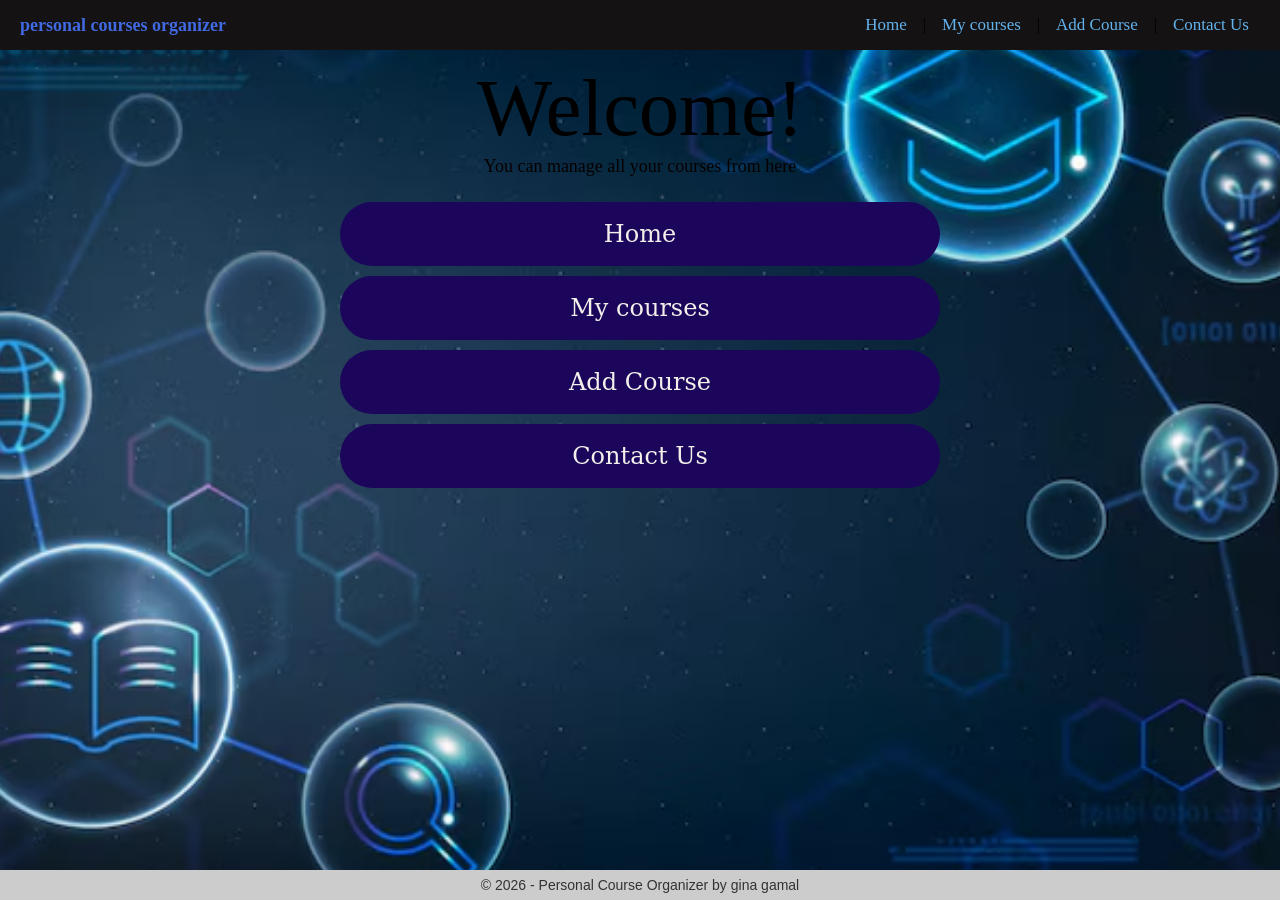
<file: index.html>
<!DOCTYPE html>
<html>
<head>
    <title>Personal Course Organizer - Home</title>
    <link rel="stylesheet" href="style.css">
<meta name="viewport" content="width=device-width, initial-scale=1.0">
</head>
<body>
    <nav class="pages_bar"></nav>
<link href="https://fonts.googleapis.com/css2?family=Sekuya&display=swap" rel="stylesheet"> 
<nav class="pages_bar">
    <p class="name">personal courses organizer</p>
    <div class="top-links">
    <a class="link" href="index.html">Home</a> |
    <a class="link" href="Mycourses.html">My courses</a> |
    <a class="link" href="AddCourse.html">Add Course</a> |
    <a class="link" href="Contact.html">Contact Us</a>
    </div>
</nav>


<main>
    <p class="welcome">Welcome!</p>
    <p class="p1">You can manage all your courses from here</p>
<div class="main-menu">
<nav >
    <div class="bottom">
        <a class="link0" href="index.html">Home</a>
    </div> 
    <div class="bottom">
        <a class="link0" href="Mycourses.html">My courses</a>
    </div> 
    <div class="bottom">
        <a class="link0" href="AddCourse.html">Add Course</a>
    </div> 
    <div class="bottom">
        <a class="link0" href="Contact.html">Contact Us</a>
    </div>

</nav>
</div>
</main>

<footer class="footer">
    <p>©️ 2026 - Personal Course Organizer by gina gamal</p>
</footer>


</body>
</html>
</file>
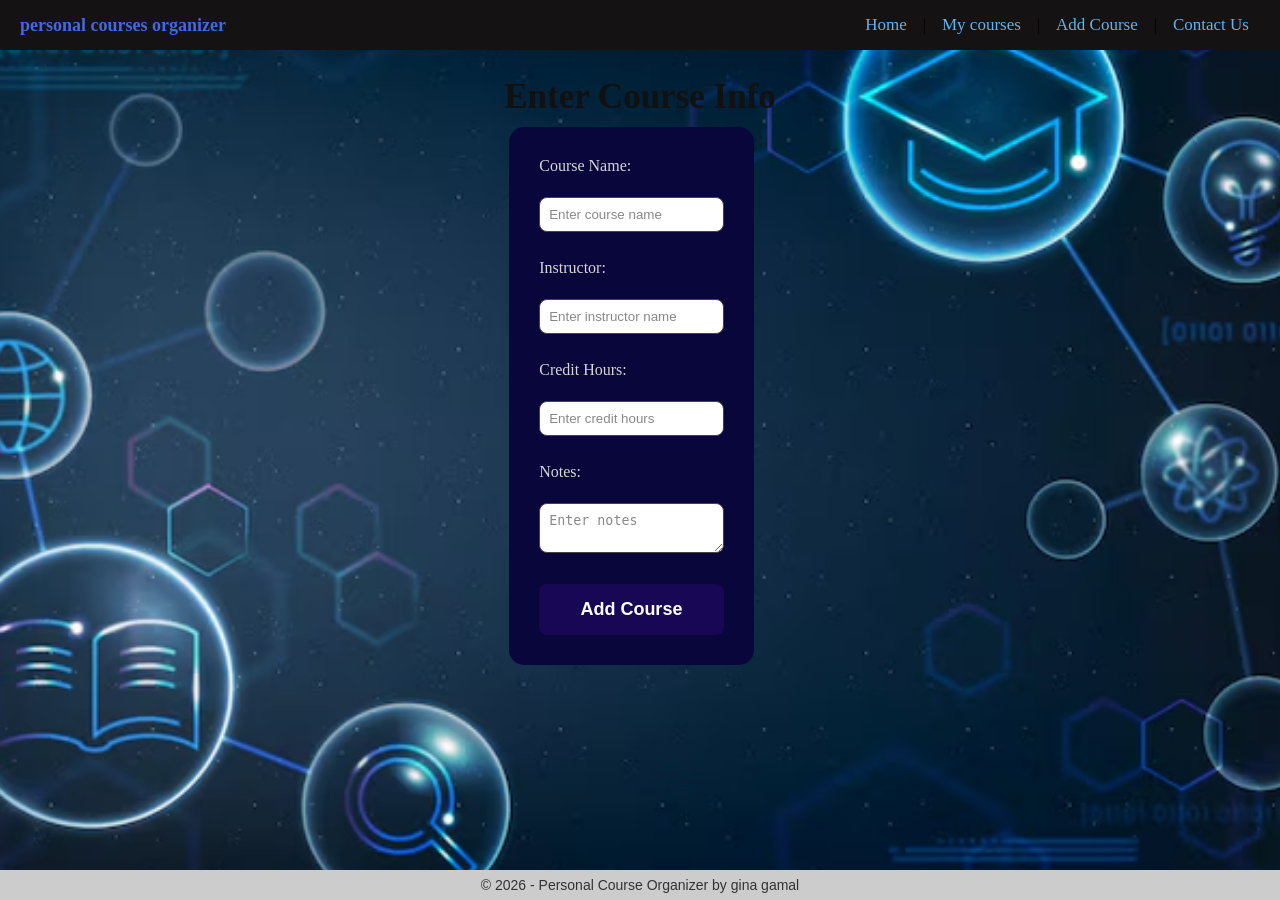
<file: AddCourse.html>
<!DOCTYPE html>
<html>
<head>
    <title>Add Course</title>
    <link rel="stylesheet" href="style.css">
</head>
<header>
    <h1>Add New Course</h1>
</header>
<body>
    <nav class="pages_bar">
    <p class ="name">personal courses organizer</p>
    <div class="top-links">
    <a class="link" href="index.html">Home</a> |
    <a class="link" href="Mycourses.html">My courses</a> |
    <a class="link" href="AddCourse.html">Add Course</a> |
    <a class="link" href="Contact.html">Contact Us</a>
    </div>
</nav>
 <div class="container">
<main>
    <section>
        <h2 class="c1">Enter Course Info</h2>

        <form>
            <label>Course Name:</label><br>
            <input type="text" placeholder="Enter course name"><br><br>
            

            <label>Instructor:</label><br>
            <input type="text"placeholder="Enter instructor name"><br><br>

            <label>Credit Hours:</label><br>
            <input type="number" placeholder="Enter credit hours"><br><br>

            <label>Notes:</label><br>
            <textarea placeholder="Enter notes"></textarea><br><br>

            <input class="submit" type="submit" value="Add Course">
        </form>
    </section>
</main>

<footer>
    <p>©️ 2026 - Personal Course Organizer by gina gamal</p>
</footer>

</div>
</body>
</html>
</file>
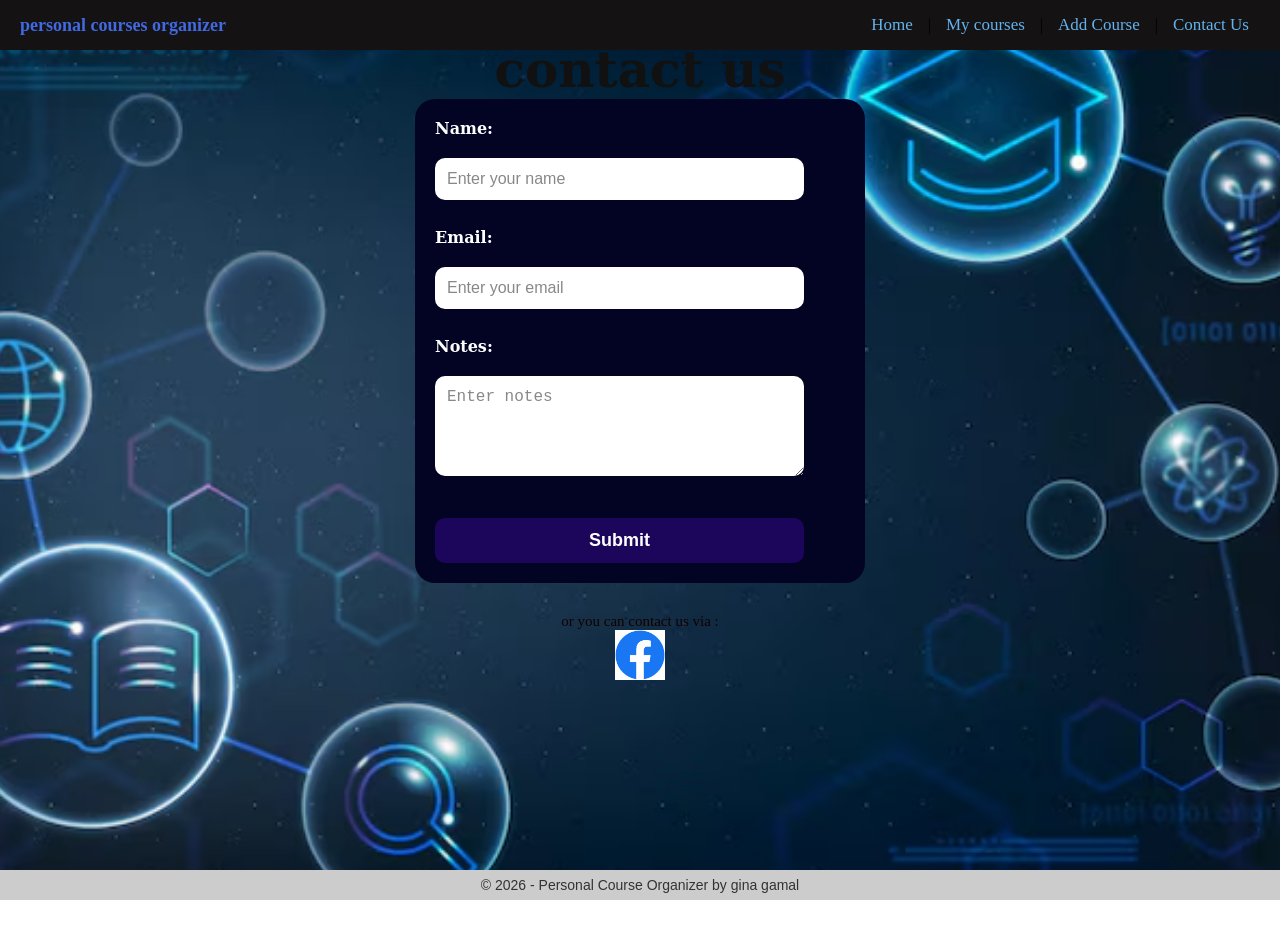
<file: Contact.html>
<!DOCTYPE html>
<html>
<head>
    <title>Contact Us</title>
    <link rel="stylesheet" href="style.css">
</head>
<body>
<p class="contact-title">contact us</p>
<nav class="pages_bar">
<p class="name">personal courses organizer</p>
<div class="top-link">
    <a class="link" href="index.html">Home</a> |
    <a class="link" href="Mycourses.html">My courses</a> |
    <a class="link" href="AddCourse.html">Add Course</a> |
    <a class="link" href="Contact.html">Contact Us</a>
    </div>
</nav> 
<form class="contact">
            <label>Name:</label><br>
            <input type="text" placeholder="Enter your name"><br><br>
            <label>Email:</label><br>
            <input type="email" placeholder="Enter your email"><br><br>
            <label>Notes:</label><br>
            <textarea placeholder="Enter notes"></textarea><br><br>
            <input class="submit " type="submit" value="Submit">
        </form> 
<main>
    <p class="or">or you can contact us via : </p>
    <section class="contact_icons">
        <a href="https://www.facebook.com/share/g/1FvGcNNG5r/" target="_blank">
            <img src="facebook-logo-vector-facebook-official-logo-vector-facebook-logo-illustrator_1002350-1803.avif" alt="facebook" width="50">
    </section>
</main>
<footer class="footer">
    <p>©️ 2026 - Personal Course Organizer by gina gamal</p>
</footer>



</body>
</html>
</file>
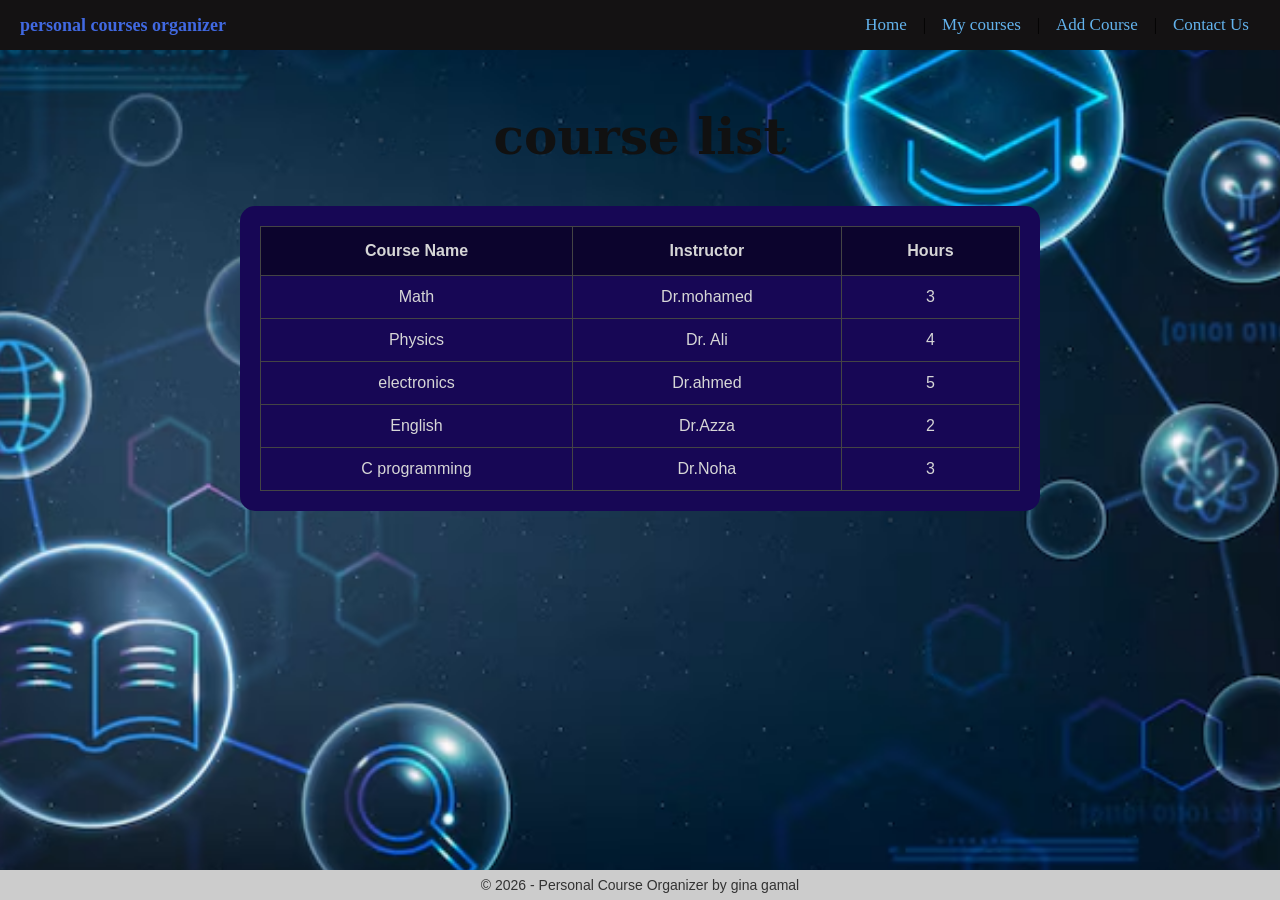
<file: Mycourses.html>
<!DOCTYPE html>
<html>
<head>
    <title>My Courses</title>
    <link rel="stylesheet" href="style.css">
</head>
<body>
<header>
    <h1>My Courses</h1>
</header>

<nav class="pages_bar">
    <p class="name">personal courses organizer</p>
    <div class="top-links">
    <a class="link" href="index.html">Home</a> |
    <a class="link" href="Mycourses.html">My courses</a> |
    <a class="link" href="AddCourse.html">Add Course</a> |
    <a class="link" href="Contact.html">Contact Us</a>
    </div> 
</nav>

<main>
    <p class="contact-title">course list</p>
    <div class="course_container">
        <table>
            <tr>
                <th>Course Name</th>
                <th>Instructor</th>
                <th>Hours</th>
            </tr>

            <tr>
                <td>Math</td>
                <td>Dr.mohamed</td>
                <td>3</td>
            </tr>

            <tr>
                <td>Physics</td>
                <td>Dr. Ali</td>
                <td>4</td>
            </tr>

            <tr>
                <td>electronics</td>
                <td>Dr.ahmed</td>
                <td>5</td>
            </tr>

            <tr>
                <td>English</td>
                <td>Dr.Azza</td>
                <td>2</td>
            </tr>

            <tr>
                <td>C programming</td>
                <td>Dr.Noha</td>
                <td>3</td>
            </tr>
        </table>
    </div>
</main>

<footer class="footer">
    <p>©️ 2026 - Personal Course Organizer by gina gamal </p>
</footer>


</body>
</html>
</file>
<file: style.css>
@import url('https://fonts.googleapis.com/css2?family=Sekuya&display=swap');
* {
    box-sizing: border-box;
    margin: 0;
    padding: 0;
}

body {
    margin:0;
    padding:0;
    background-image:url("geometric-science-education-background-vector-gradient-blue-digital-remix_53876-125993.avif");
    background-size:cover;
    background-position:center;
    background-attachment:fixed;
    min-height: 100vh;
    font-family:verdana;
}
.pages_bar {
    background-color: #141213;
    position: fixed;
    top: 0;
    left:0;
    width: 100%;
    z-index: 1000;
    display: flex;
    align-items: center;
    justify-content: space-between;
    align-items:centre;
    padding: 10px 20px;
    min-height: 50px;
}
.pages_bar .link:hover {
    color: white; 
    text-decoration: none;
}
.top-links {
    display: flex;
    align-items:center;
    gap: 5px;
}
.link {
    color: #63b3ed;
    text-decoration: none;
    font-size: 17px;
    padding: 5px 11px;
    border-radius: 6px;
}
.link:hover{
    color:white;
    background-color:#333
}
.name {
    color: #4169E1;
    font-size: 18px;
    font-weight:bold;
    white-space: nowrap;
}
.main-menu{
   display: flex;
    flex-direction: column;
    align-items: center;       
    width: 100%;
    justify-content:flex-start;
    margin-top:10px;
}
.main-menu nav {
    display: flex;
    flex-direction: column;
    gap: 0px;             
    width: 100%;
    align-items: center;
}
.bottom {

    background-color: #1b065b;
    width: 80%;          
    max-width: 600px;  
    margin:5px auto !important;    
    padding: 18px;       
    border-radius: 35px;      
    text-align: center;
}
.link0 {
    color: #f3efea;
    text-decoration: none;   
    font-size: 24px;         
    display: block;            
    font-family: 'serif';
}
.bottom:hover {
    background-color: #0e0000; 
}
body{
    overflow:hidden;
    height:100vh;
    margin:0
}
/* ── MAIN CONTENT ── */
main {
    flex: 1;
    text-align:center;
    justify-content:flex-start;
    margin-top: 10px;
    padding:20px;
    display:flex;
    flex-direction:column;
    align-items:center;
}
/* Home page */
.welcome {
    font-family: 'Great Vibes', cursive;
    font-size:80px;
    text-align: center;
    margin-top: 30px;
    margin-bottom: 0;
    line-height: 1.2;
}

.p1 {
    text-align: center;
    margin-top: 0px;
    margin-bottom: 10px;
    font-size: clamp(14px, 4vw, 18px);
    color: #080000;
}
.form-wrapper {
    background-color: #0f0987;
    padding: 24px 20px;
    border-radius: 10px;
    width: 90%;
    max-width: 520px;
    margin: 50px auto;
}

.form-wrapper label {
    color: #d6d6d6;
    font-size: 16px;
    display: block;
    margin-bottom: 6px;
}

.form-wrapper input[type="text"],
.form-wrapper input[type="email"],
.form-wrapper input[type="number"],
.form-wrapper textarea {
    width: 100%;
    padding: 10px 12px;
    border: none;
    border-radius: 4px;
    color: #000;
    font-size: 15px;
    margin-bottom: 18px;
    background: #fff;
}

.form-wrapper textarea {
    height: 100px;
    resize: vertical;
}

.submit {
    background-color: rgb(4, 4, 130);
    color: #d6d6d6;
    border: none;
    padding: 15px 5px;
    border-radius: 5px;
    cursor: pointer;
    font-size: 15px;
    width: 45%;
}
.submit:hover {
    background-color: #05116a;
}

input::placeholder,
textarea::placeholder {
    color: #888;
}

input:hover::placeholder,
textarea:hover::placeholder {
    opacity: 1;
}
/* ── CONTACT PAGE ── */
.contact {
    background-color: #030424;
    padding: 20px;
    border-radius: 20px;
    width: 80%;
    max-width: 450px;
    margin: 0px auto;
}
.contact table {
    width: 100%;
    border-spacing: 0 6px;
}
.contact td {
    text-align: center;
}
.contact label {
    color: white;
    font-family: 'serif';
    font-weight: bold;
    display: block;
    margin-bottom: 2px;
}
.contact input[type="text"], 
.contact input[type="email"], 
.contact textarea {
    width: 90%;
    padding: 12px;
    border-radius: 10px;
    border: none;
    font-size: 16px;
    margin-bottom: 10px;
}
.contact textarea {
    height: 100px;
}
.contact .submit {
    width: 90%;
    padding: 12px;
    background-color: #1b065b;
    color: white;
    border: none;
    border-radius: 10px;
    font-weight: bold;
    cursor: pointer;
    margin-top: 10px;
}
.contact-title {
    color: #111;
    font-size: 50px;
    font-family:'serif';
    text-align: center;
    margin-top:40px;
    margin-bottom:0px;
    font-weight:bold;
    padding: 0px 10px;
}
.or {
    color: #110000;
    text-align: left;
    font-size: 15px;
    margin: 0px;
}
/* ── COURSES TABLE ── */
.course_container {
    margin: 40px auto;
    padding: 20px;
    width: 90%;
    max-width: 800px;
    background-color: #170755; 
    border-radius: 15px;
    overflow: hidden;
}
.course_container table {
    width: 100%;
    border-collapse: collapse;
    color: #d6d6d6;
    font-family: sans-serif;
}
.course_container th {
    background-color: #0c042d;
    padding: 15px;
    border: 1px solid #444;
   text-align: center;
}
.course_container td {
    padding: 12px;
    border: 1px solid #444;
    text-align: center ;
}
/* ── SECTION HEADING ── */
.section-heading {
    color: #111;
    font-size: clamp(18px, 5vw, 26px);
    text-align: center;
    margin: 90px auto 10px;
    padding: 0 16px;
}
.c1 {
    text-align: center;
    font-size: 35px;
    color: #111;
    margin: 10px 0 10px 0;
    font-weight: bold;
    display: block;
}
section form {
    background-color: #09063c;
    padding: 30px;
    border-radius: 15px;
    max-width: 500px;
    width: 90%;
    margin: 5px 5px;
}
section form label {
    color: #d6d6d6;
    font-size: 16px;
    display: block;
    margin-bottom: 4px;
    font-weight: 500;
    text-align:left;
}
section form input[type="text"],
section form input[type="number"],
section form textarea {
    width: 100%;
    padding: 9px;
    margin-bottom: 9px;
    border: 1px solid #444;
    border-radius: 8px;
    background-color: #fff;
    box-sizing: border-box; 
}
.submit {
    background-color: #170755;
    color: white;
    padding: 15px 25px;
    border: none;
    border-radius: 8px ;
    font-size: 18px ;
    font-weight: bold;
    cursor: pointer;
    width: 100% ;
    display: block;
}

.submit:hover {
    background-color: #0c042d ;
}

/* ── FOOTER ── */
footer {
    background-color: #cccccc;
    width: 100% ;
    padding: 15px 0 ;
    display: flex ;
    justify-content: center;
    align-items: center ;
    margin: 0;
    position: fixed ;
    bottom: 0;
    left: 0;
}
footer p {
    margin: 0 ; 
    position:fixed;
    color: #333 ;
    font-family: sans-serif;
    font-size: 14px ;
    text-align: center;
}

/* ── RESPONSIVE ── */

/* Tablet and up: show top nav links, hide bottom nav */
@media (min-width: 600px) {
    .bottom-nav {
        display: none !important;
    }

    main {
        margin-bottom: 0;
    }
}

/* Mobile: show bottom nav, hide top nav links */
@media (max-width: 599px) {
    .top-links {
        display: none;
    }

    .pages_bar {
        justify-content: center;
    }

    .bottom-nav {
        display: flex;
    }

    main {
        margin-bottom: 70px;
    }

    .welcome {
        margin-top: 20px;
    }

    .form-wrapper {
        margin: 10px auto 30px;
    }

    .contact-title {
        margin-top: 70px;
    }

    .section-heading {
        margin-top: 70px;
    }
}
</file>
